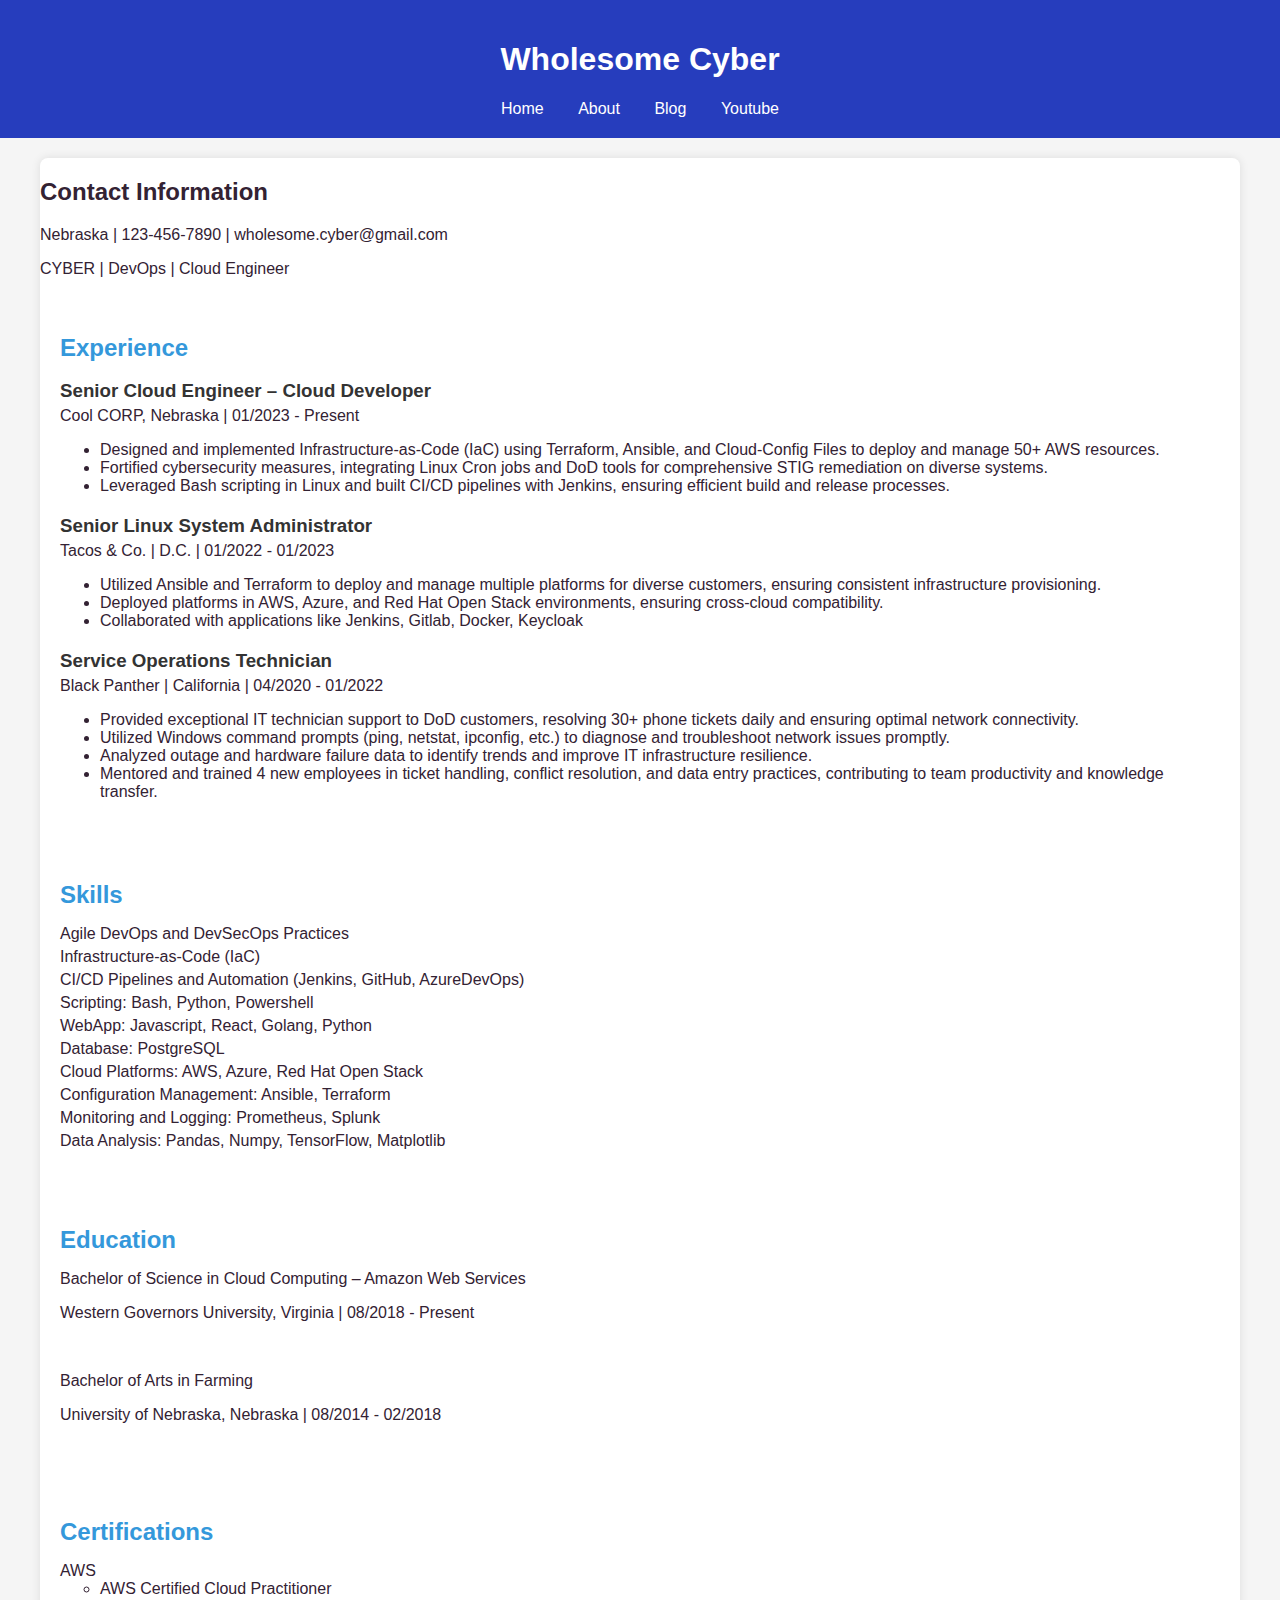
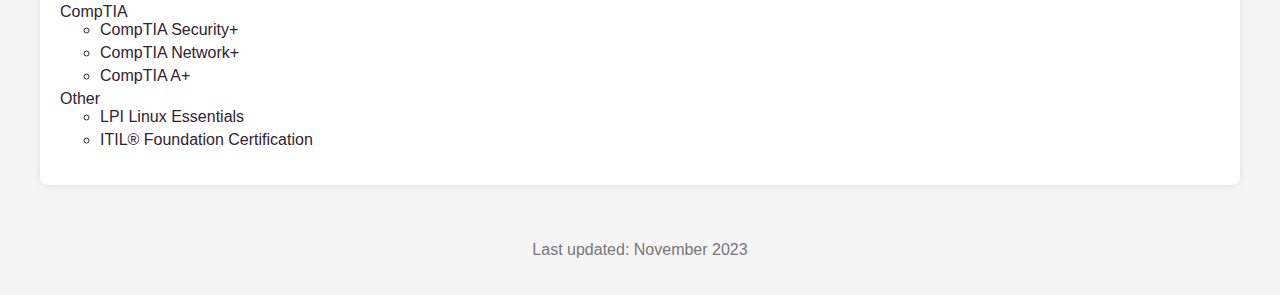
<file: index.html>
<!DOCTYPE html>
<html lang="en">
<head>
    <meta charset="UTF-8">
    <meta name="viewport" content="width=device-width, initial-scale=1.0">
    <title>Wholesome Cyber - Resume</title>
    <link rel="stylesheet" href="style.css">
</head>
<body>
    <header>
        <h1>Wholesome Cyber</h1>
        <nav>
            <a href="index.html">Home</a>
            <a href="about.html">About</a>
            <a href="blog.html">Blog</a>
            <a href="youtube.html">Youtube</a>
        </nav>
    </header>

    <div class="resume-container">
        <section id="index">
            <h2>Contact Information</h2>
            <p>Nebraska | 123-456-7890 | wholesome.cyber@gmail.com</p>
            <p>CYBER | DevOps | Cloud Engineer</p>
        </section>

        <section class="experience">
            <h2>Experience</h2>
            <div class="experience-item">
                <h3>Senior Cloud Engineer – Cloud Developer</h3>
                <p>Cool CORP, Nebraska | 01/2023 - Present</p>
                <ul>
                    <li>Designed and implemented Infrastructure-as-Code (IaC) using Terraform, Ansible, and Cloud-Config Files to deploy and manage 50+ AWS resources.</li>
                    <li>Fortified cybersecurity measures, integrating Linux Cron jobs and DoD tools for comprehensive STIG remediation on diverse systems.</li>
                    <li>Leveraged Bash scripting in Linux and built CI/CD pipelines with Jenkins, ensuring efficient build and release processes.</li>
                </ul>
            </div>

            <div class="experience-item">
                <h3>Senior Linux System Administrator</h3>
                <p>Tacos & Co. | D.C. | 01/2022 - 01/2023</p>
                <ul>
                    <li>Utilized Ansible and Terraform to deploy and manage multiple platforms for diverse customers, ensuring consistent infrastructure provisioning.</li>
                    <li>Deployed platforms in AWS, Azure, and Red Hat Open Stack environments, ensuring cross-cloud compatibility.</li>
                    <li>Collaborated with applications like Jenkins, Gitlab, Docker, Keycloak</li>
                </ul>
            </div>

            <div class="experience-item">
                <h3>Service Operations Technician</h3>
                <p>Black Panther | California | 04/2020 - 01/2022</p>
                <ul>
                    <li>Provided exceptional IT technician support to DoD customers, resolving 30+ phone tickets daily and ensuring optimal network connectivity.</li>
                    <li>Utilized Windows command prompts (ping, netstat, ipconfig, etc.) to diagnose and troubleshoot network issues promptly.</li>
                    <li>Analyzed outage and hardware failure data to identify trends and improve IT infrastructure resilience.</li>
                    <li>Mentored and trained 4 new employees in ticket handling, conflict resolution, and data entry practices, contributing to team productivity and knowledge transfer.</li>
                </ul>
            </div>

            </section>
            <section class="skills">
                <h2>Skills</h2>
                <ul class="skills-list">
                    <li>Agile DevOps and DevSecOps Practices</li>
                    <li>Infrastructure-as-Code (IaC)</li>
                    <li>CI/CD Pipelines and Automation (Jenkins, GitHub, AzureDevOps)</li>
                    <li>Scripting: Bash, Python, Powershell</li>
                    <li>WebApp: Javascript, React, Golang, Python</li>
                    <li>Database: PostgreSQL</li>
                    <li>Cloud Platforms: AWS, Azure, Red Hat Open Stack</li>
                    <li>Configuration Management: Ansible, Terraform</li>
                    <li>Monitoring and Logging: Prometheus, Splunk</li>
                    <li>Data Analysis: Pandas, Numpy, TensorFlow, Matplotlib</li>
                </ul>
            </section>
        
            <section class="education">
                <h2>Education</h2>
                <p>Bachelor of Science in Cloud Computing – Amazon Web Services</p>
                <p>Western Governors University, Virginia | 08/2018 - Present</p><br>

                <p>Bachelor of Arts in Farming</p>
                <p>University of Nebraska, Nebraska | 08/2014 - 02/2018</p><br>
            </section>
        
            <section class="certifications">
                <h2>Certifications</h2>
                <ul class="certifications-list">
                    <li>AWS
                        <ul>
                            <li>AWS Certified Cloud Practitioner</li>
                        </ul>
                    </li>
        
                    <li>CompTIA
                        <ul>
                            <li>CompTIA Security+</li>
                            <li>CompTIA Network+</li>
                            <li>CompTIA A+</li>
                        </ul>
                    </li>
                    <li>Other
                        <ul>
                            <li>LPI Linux Essentials</li>
                            <li>ITIL® Foundation Certification</li>
                        </ul>
                    </li>
                </ul>
            </section>
        </div>
        
        <footer>
            <p>Last updated: November 2023</p>
        </footer>
    </body>
    </html>
</file>
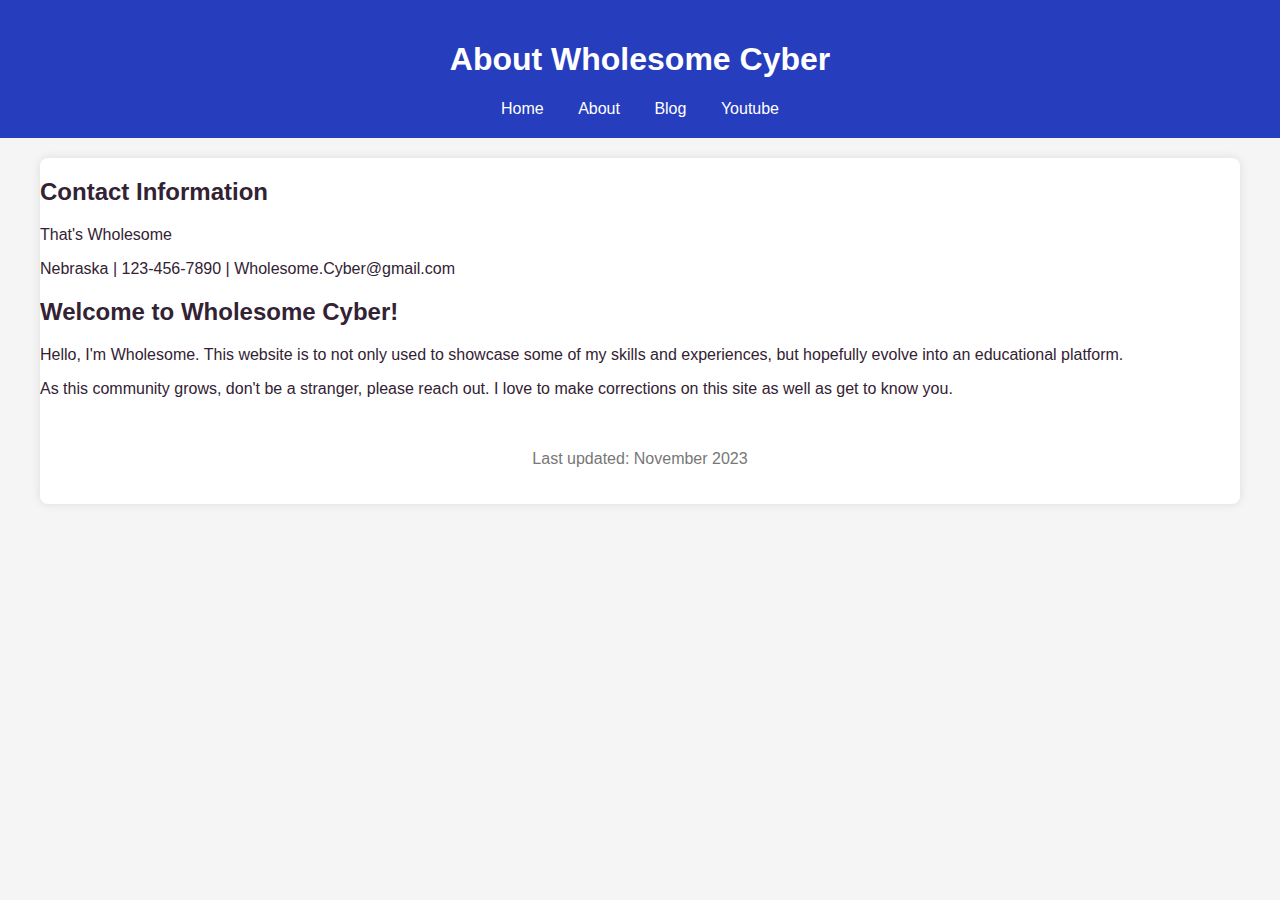
<file: about.html>
<!DOCTYPE html>
<html lang="en">
<head>
    <meta charset="UTF-8">
    <meta name="viewport" content="width=device-width, initial-scale=1.0">
    <title>Wholesome Cyber - About</title>
    <link rel="stylesheet" href="style.css">
</head>
<body>
    <header>
        <h1>About Wholesome Cyber</h1>
        <nav>
            <a href="index.html">Home</a>
            <a href="about.html">About</a>
            <a href="blog.html">Blog</a>
            <a href="youtube.html">Youtube</a>
        </nav>
    </header>
    
    <div class="resume-container">
        <section id="about">
            <h2>Contact Information</h2>
            <p>That's Wholesome</p>
            <p>Nebraska | 123-456-7890 | Wholesome.Cyber@gmail.com</p>
        </section>

        <section id="about">
            <h2>Welcome to Wholesome Cyber!</h2>
            <p>Hello, I'm Wholesome. This website is to not only used to showcase some of my skills and experiences, but hopefully evolve into an educational platform.</p>
            <p> As this community grows, don't be a stranger, please reach out. I love to make corrections on this site as well as get to know you. </p>
        </section>

    <footer>
        <p>Last updated: November 2023</p>
    </footer>
</body>
</html>
</file>
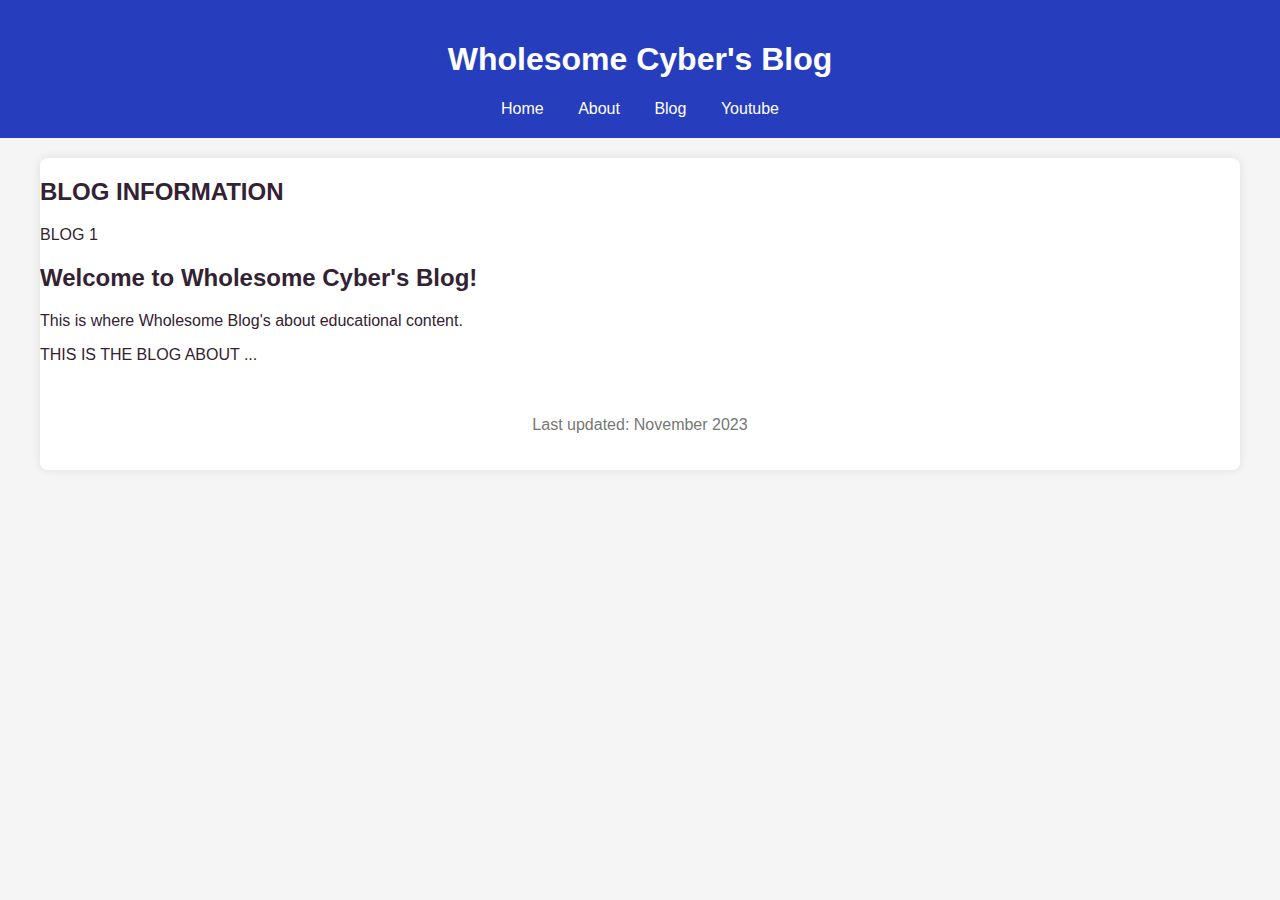
<file: blog.html>
<!DOCTYPE html>
<html lang="en">
<head>
    <meta charset="UTF-8">
    <meta name="viewport" content="width=device-width, initial-scale=1.0">
    <title>Wholesome Cyber - Blog</title>
    <link rel="stylesheet" href="style.css">
</head>
<body>
    <header>
        <h1>Wholesome Cyber's Blog</h1>
        <nav>
            <a href="index.html">Home</a>
            <a href="about.html">About</a>
            <a href="blog.html">Blog</a>
            <a href="youtube.html">Youtube</a>
        </nav>
    </header>
    
    <div class="resume-container">
        <section id="blog">
            <h2>BLOG INFORMATION</h2>
            <p>BLOG 1</p>
        </section>

        <section id="blog">
            <h2>Welcome to Wholesome Cyber's Blog!</h2>
            <p>This is where Wholesome Blog's about educational content.</p>
            <p> THIS IS THE BLOG ABOUT ... </p>
            <!-- Add more content as needed -->
        </section>

    <footer>
        <p>Last updated: November 2023</p>
    </footer>
</body>
</html>
</file>
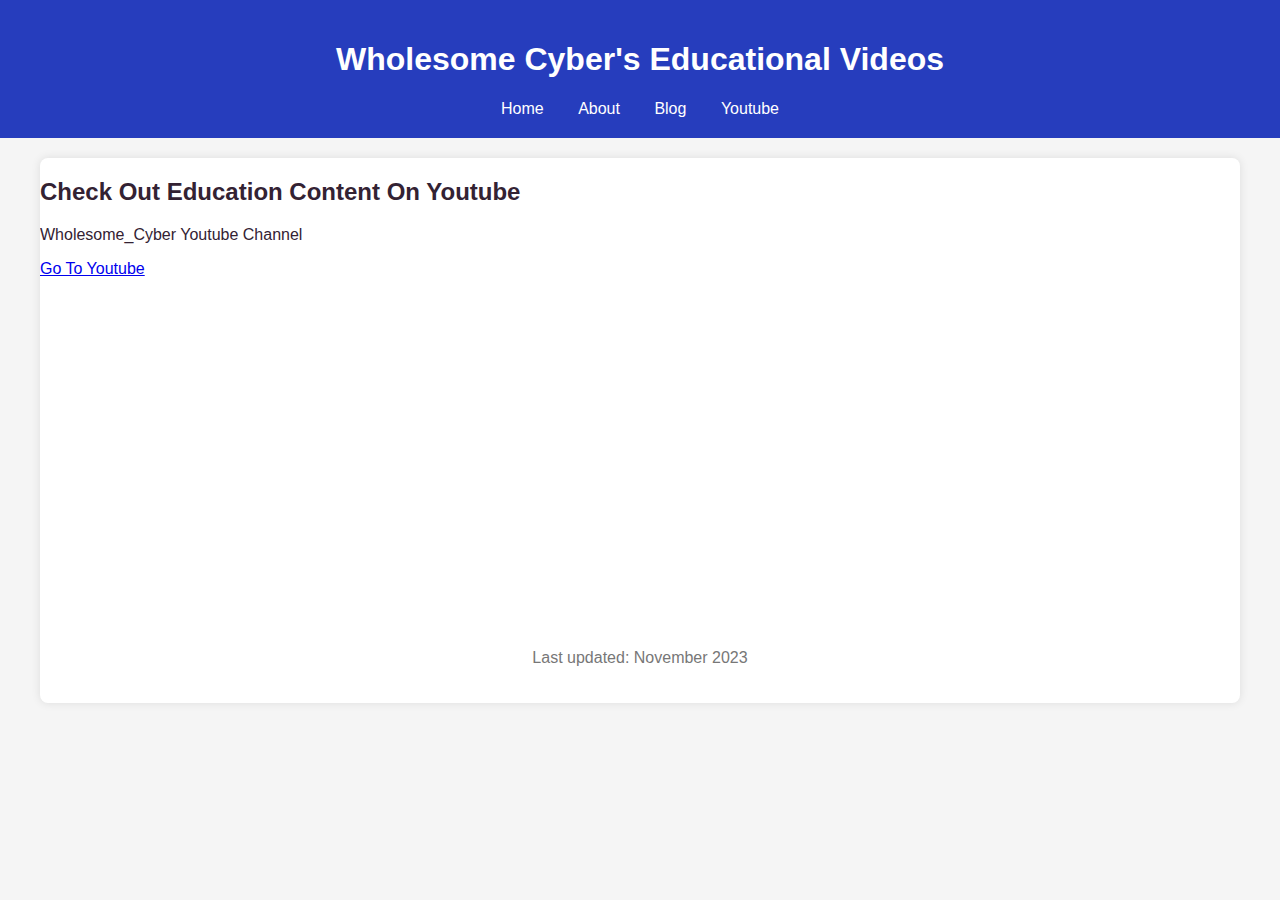
<file: youtube.html>
<!DOCTYPE html>
<html lang="en">
<head>
    <meta charset="UTF-8">
    <meta name="viewport" content="width=device-width, initial-scale=1.0">
    <title>Wholesome Cyber - Youtube</title>
    <link rel="stylesheet" href="style.css">
</head>
<body>
    <header>
        <h1>Wholesome Cyber's Educational Videos</h1>
        <nav>
            <a href="index.html">Home</a>
            <a href="about.html">About</a>
            <a href="blog.html">Blog</a>
            <a href="youtube.html">Youtube</a>
        </nav>
    </header>
    
    <div class="resume-container">
        <section id="Youtube Channel">
            <h2>Check Out Education Content On Youtube</h2>
            <p>Wholesome_Cyber Youtube Channel</p>
            <p><a href="https://www.youtube.com/channel/UC8OmL7dQsOFKKR_cmq3J6YQ">Go To Youtube</a></p>
            <iframe width="560" height="315" src="https://www.youtube.com/embed/gwUz3E9AW0w?si=yOc28zZ6-aK4B0T2" title="YouTube video player" frameborder="0" allow="accelerometer; autoplay; clipboard-write; encrypted-media; gyroscope; picture-in-picture; web-share" allowfullscreen></iframe>
        </section>
    <footer>
        <p>Last updated: November 2023</p>
    </footer>
</body>
</html>
</file>
<file: style.css>
body {
    font-family: 'Segoe UI', Tahoma, Geneva, Verdana, sans-serif;
    margin: 0;
    padding: 0;
    background-color: #f5f5f5;
    color: #323;
}

header {
    background-color: #263dbd;
    color: #fff;
    padding: 20px;
    text-align: center;
}

header a {
    color: #fff;
    text-decoration: none;
    margin: 0 15px;
}

.resume-container {
    max-width: 1200px;
    margin: 20px auto;
    background-color: #fff;
    border-radius: 8px;
    box-shadow: 0 0 10px rgba(0, 0, 0, 0.1);
    overflow: hidden;
}

.experience {
    padding: 20px;
}

.experience h2 {
    color: #3498db;
    margin-bottom: 10px;
}

.experience-item {
    margin-bottom: 20px;
}

.experience-item h3 {
    color: #333;
    margin-bottom: 5px;
}

.experience-item p {
    margin: 5px 0;
}

.skills {
    padding: 20px;
}

.skills h2 {
    color: #3498db;
    margin-bottom: 10px;
}

.skills-list {
    list-style-type: none;
    padding: 0;
}

.skills-list li {
    margin-bottom: 5px;
}

.education {
    padding: 20px;
}

.education h2 {
    color: #3498db;
    margin-bottom: 10px;
}

.certifications {
    padding: 20px;
}

.certifications h2 {
    color: #3498db;
    margin-bottom: 10px;
}

.certifications-list {
    list-style-type: none;
    padding: 0;
}

.certifications-list li {
    margin-bottom: 5px;
}

footer {
    text-align: center;
    color: #777;
    padding: 20px;
}
</file>
